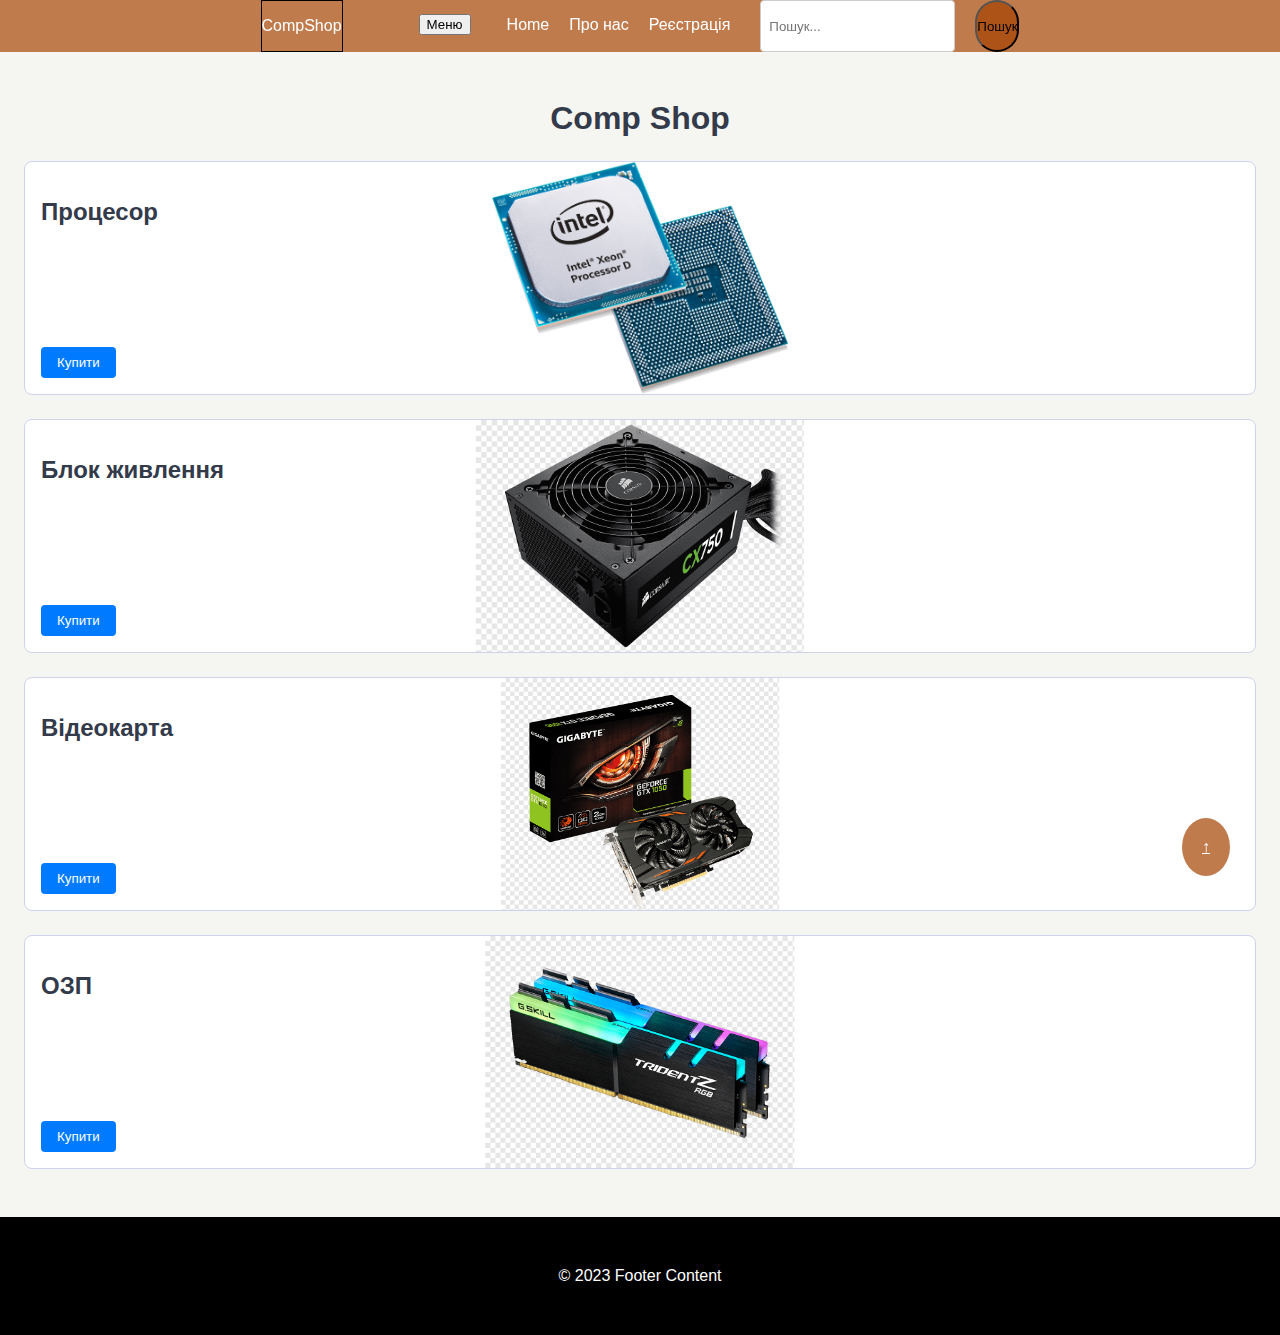
<file: index.html>
<!DOCTYPE html>
<html lang="en">

  <head>
    <meta charset="UTF-8">
    <title>Comp Shop</title>
    <link rel="stylesheet" href="style.css">
  </head>

<!DOCTYPE html>
<html lang="en">

  <head>
    <meta charset="UTF-8">
    <title>Mate academy</title>
    <link rel="stylesheet" href="style.css">
  </head>

  <body id="page-top">


      

      <nav class="nav">

        <span class="logo"><a href="index.html" class="nav__link">CompShop</a></span>
        <div class="dropdown">
          <button class="dropbtn">Меню</button>
          <div class="dropdown-content">
            <a href="#processor" class="nav__link">Процесор</a>
            <a href="#PowerBlock" class="nav__link">Блок живлення</a>
            <a href="#GraphicCard" class="nav__link">Відеокарта</a>
            <a href="#Memory" class="nav__link">ОЗП</a>
          </div>
        </div>
        <a href="index.html"class="nav__link">Home</a>
        <a href="AboutUs.html" class="nav__link">Про нас</a>
        <a href="registration.html" class="nav__link">Реєстрація</a>
        <input type="text" id="search" placeholder="Пошук...">
        <button class="search-button">Пошук</button>
  
      </nav>

    <main class="main">
      <h1 class="title">Comp Shop</h1>

      <section class="section" id="processor">
        <h2 class="section-title">
          Процесоp
        </h2>
        <img class="CPU" src="CPU.png" alt="CPU">
        <button class="buy-button">Купити</button>
      </section>


      <section class="section" id="PowerBlock">
        <h2 class="section-title">
          Блок живлення
        </h2>

        <img class="BP" src="блок питания.png" alt="BP">
        <button class="buy-button">Купити</button>
      </section>


      <section class="section" id="GraphicCard">
        <h2 class="section-title">
          Відеокарта
        </h2>

        <img class="videocard" src="videocard.png" alt="videocard">
        <button class="buy-button">Купити</button>
      </section>


      <section class="section" id="Memory">
        <h2 class="section-title">
          ОЗП
        </h2>

        <img class="ram" src="RAM.png" alt="ram">
        <button class="buy-button">Купити</button>
      </section>
    </main>

    <a href="#page-top" class="go-back">↑</a>
    <footer class="footer">
      © 2023 Footer Content
   </footer>
  </body>
</html>
</file>
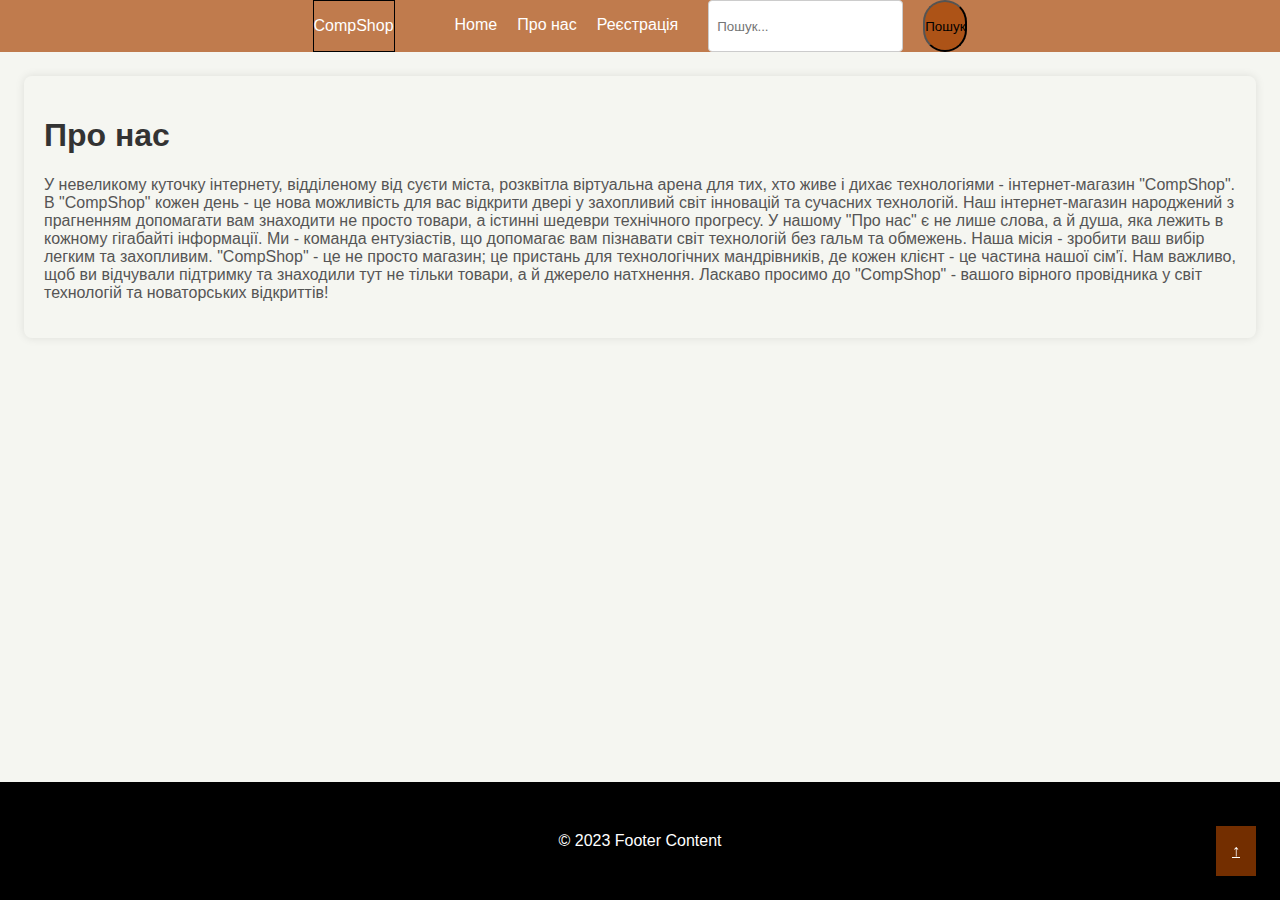
<file: AboutUs.html>
<!DOCTYPE html>
<html lang="en">
<head>
  <meta charset="UTF-8">
  <meta name="viewport" content="width=device-width, initial-scale=1.0">
  <title>Comp Shop</title>
  <link rel="stylesheet" href="AboutUs.css">
</head>
<body id="page-top">


      

  <nav class="nav">
    <span class="logo"><a href="index.html" class="nav__link">CompShop</a></span>
    <a href="index.html"class="nav__link">Home</a>
    <a href="AboutUs.html" class="nav__link">Про нас</a>
    <a href="registration.html" class="nav__link">Реєстрація</a>
    <input type="text" id="search" placeholder="Пошук...">
    <button class="search-button">Пошук</button>

  </nav>

<main class="main">
  <div>
    <h1>Про нас</h1>
    <p>У невеликому куточку інтернету, відділеному від суєти міста, розквітла віртуальна арена для тих, хто живе і дихає технологіями - інтернет-магазин "CompShop".

      В "CompShop" кожен день - це нова можливість для вас відкрити двері у захопливий світ інновацій та сучасних технологій. Наш інтернет-магазин народжений з прагненням допомагати вам знаходити не просто товари, а істинні шедеври технічного прогресу.
      
      У нашому "Про нас" є не лише слова, а й душа, яка лежить в кожному гігабайті інформації. Ми - команда ентузіастів, що допомагає вам пізнавати світ технологій без гальм та обмежень. Наша місія - зробити ваш вибір легким та захопливим.
      
      "CompShop" - це не просто магазин; це пристань для технологічних мандрівників, де кожен клієнт - це частина нашої сім'ї. Нам важливо, щоб ви відчували підтримку та знаходили тут не тільки товари, а й джерело натхнення.
      
      Ласкаво просимо до "CompShop" - вашого вірного провідника у світ технологій та новаторських відкриттів!</p>
  </div>

</main>

<a href="#page-top" class="go-back">↑</a>
<footer class="footer">
  © 2023 Footer Content
</footer>
</body>
</html>
</file>
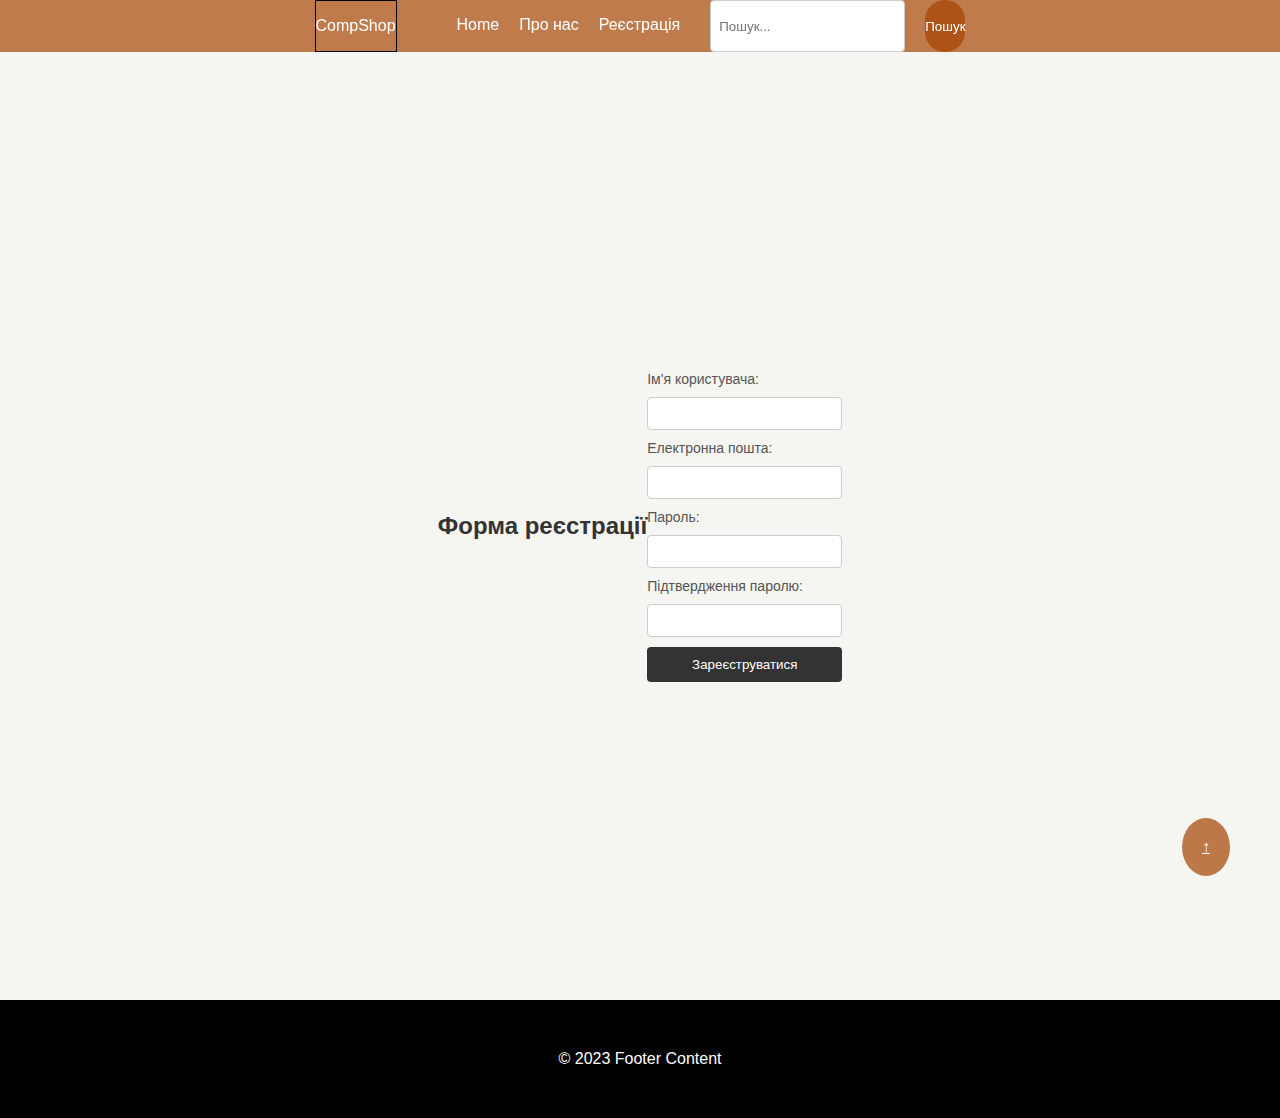
<file: registration.html>
<!DOCTYPE html>
<html lang="en">

  <head>
    <meta charset="UTF-8">
    <title>Comp Shop</title>
    <link rel="stylesheet" href="registration.css">
  </head>

<!DOCTYPE html>
<html lang="en">

  <head>
    <meta charset="UTF-8">
    <title>Mate academy</title>
    <link rel="stylesheet" href="style.css">
  </head>

  <body id="page-top">


      

      <nav class="nav">
        <span class="logo"><a href="index.html" class="nav__link">CompShop</a></span>
        <a href="index.html"class="nav__link">Home</a>
        <a href="AboutUs.html" class="nav__link">Про нас</a>
        <a href="registration" class="nav__link">Реєстрація</a>
        <input type="text" id="search" placeholder="Пошук...">
        <button class="search-button">Пошук</button>
  
      </nav>

    <main class="main">
      <h2 class="title">Форма реєстрації</h2>
      <form action="process_registration.php" method="post">
        <label for="username">Ім'я користувача:</label>
        <input type="text" id="username" name="username" required>
  
        <label for="email">Електронна пошта:</label>
        <input type="email" id="email" name="email" required>
  
        <label for="password">Пароль:</label>
        <input type="password" id="password" name="password" required>
  
        <label for="confirm_password">Підтвердження паролю:</label>
        <input type="password" id="confirm_password" name="confirm_password" required>
  
        <button type="submit">Зареєструватися</button>
      </form>
    </main>

    <a href="#page-top" class="go-back">↑</a>
    <footer class="footer">
      © 2023 Footer Content
   </footer>
  </body>
</html>
</file>
<file: style.css>
html{
  --text-color:#333a4a;
  --page-color:#f5f6f1;
  --section-border-color: #ced2ed;
  --header-color: rgba(165, 66, 0, 0.699);
  --header-height:50px;

  font-family: Arial, Helvetica, sans-serif;
  color: var(--text-color);
  scroll-behavior: smooth;
}

body{
  margin: 0;

}

main{
  padding: 24px;
  background-color: var(--page-color);
 } 

.logo{

  display: flex;
  margin-right: 40px;
  border: 1px solid #000;
  
  line-height: var(--header-height);
  color: white;
  text-decoration: none;
}
#search {
  padding: 8px;
  border: 1px solid #ccc;
  border-radius: 4px;
  margin-left: 10px; /* Встановлюємо відступ для розділення пошукового вікна від інших елементів */
}

.nav{
  position: sticky;
  top: 0;
  z-index: 1;
  display: flex;
  gap: 20px;
  justify-content: center;
  background-color: var(--header-color);
}

.nav__link{
  line-height: var(--header-height);
  color:#fff;
  text-decoration: none;
}

/* Додайте стилі для dropdown-меню */
.dropdown {
  display: inline-block;
  color: var(--header-color);
  text-align: center;
  padding: 14px 16px;
  text-decoration: none;
  vertical-align: middle; /* Вирівнює блок dropdown по вертикалі відносно решти навігаційного меню */
}

.dropdown-content {
  display: none;
  position: absolute;
  background-color: var(--header-color);
  min-width: 160px;
  box-shadow: 0 8px 16px rgba(0, 0, 0, 0.2);
  z-index: 1;
}

.dropdown-content a {
  color: #fff;
  padding: 12px 16px;
  text-decoration: none;
  display: block;
}

.dropdown-content a:hover {
  background-color: rgba(255, 255, 255, 0.2);
}

.dropdown:hover .dropdown-content {
  display: block;
}

.search-button{
  padding: 0;
  background-color: var(--header-color);
  border-radius: 25px;
}
.title{
  margin: 24px 0;
  text-align: center;
}

.section{
  position: relative;
  height: 200px;
  margin: 24px 0;
  padding: 16px;
  background-color: #fff;
  border: 1px solid var(--section-border-color);
  border-radius: 8px;
}
.CPU {
  max-width: 100%;
  max-height: 100%;
  width: auto;
  height: auto;
  display: block;
  position: absolute;
  top: 50%;
  left: 50%;
  transform: translate(-50%, -50%);
}

.BP{
  max-width: 100%;
  max-height: 100%;
  width: auto;
  height: auto;
  display: block;
  position: absolute;
  top: 50%;
  left: 50%;
  transform: translate(-50%, -50%);
}

.videocard{
  max-width: 100%;
  max-height: 100%;
  width: auto;
  height: auto;
  display: block;
  position: absolute;
  top: 50%;
  left: 50%;
  transform: translate(-50%, -50%);
}

.ram{
  max-width: 100%;
  max-height: 100%;
  width: auto;
  height: auto;
  display: block;
  position: absolute;
  top: 50%;
  left: 50%;
  transform: translate(-50%, -50%);
}

.buy-button {
  position: absolute;
  bottom: 16px; /* Расположение внизу */
  left: 16px; /* Расположение слева */
  padding: 8px 16px;
  background-color: #007bff; /* Цвет фона кнопки */
  color: #fff; /* Цвет текста кнопки */
  border: none;
  border-radius: 4px;
  cursor: pointer;
}

.section_title{
  margin: 0 0 16px;
  text-decoration: none;
  
}

.go-back{

  position:fixed;
  bottom: 24px;
  right: 50px;
  display: block;
  padding: 20px;
  background-color: var(--header-color);
  color: #fff;
  border-radius: 50%;
  z-index: 2;
}

.footer{
  padding: 50px;
  text-align: center;

  background-color: #000;
  color: #fff;
}
</file>
<file: AboutUs.css>
html {
  --text-color: #333a4a;
  --page-color: #f5f6f1;
  --section-border-color: #ced2ed;
  --header-color: rgba(165, 66, 0, 0.699);
  --header-height: 50px;

  font-family: Arial, Helvetica, sans-serif;
  color: var(--text-color);
  scroll-behavior: smooth;
}

body {
  margin: 0;
  display: flex;
  flex-direction: column;
  min-height: 100vh;
}

main {
  padding: 24px;
  background-color: var(--page-color);
  flex: 1;
} 

.logo {
  display: flex;
  margin-right: 40px;
  border: 1px solid #000;
  line-height: var(--header-height);
  color: white;
  text-decoration: none;
}
#search {
  padding: 8px;
  border: 1px solid #ccc;
  border-radius: 4px;
  margin-left: 10px; /* Встановлюємо відступ для розділення пошукового вікна від інших елементів */
}

.search-button{
  padding: 0;
  background-color: var(--header-color);
  border-radius: 25px;
}
.nav {
  position: sticky;
  top: 0;
  z-index: 1;
  display: flex;
  gap: 20px;
  justify-content: center;
  background-color: var(--header-color);
}

.nav__link {
  line-height: var(--header-height);
  color: #fff;
  text-decoration: none;
}

.title {
  margin: 24px 0;
  text-align: center;
}

.section {
  position: relative;
  height: 200px;
  margin: 24px 0;
  padding: 16px;
  background-color: #fff;
  border: 1px solid var(--section-border-color);
  border-radius: 8px;
}

.section_title {
  margin: 0 0 16px;
  text-decoration: none;
}

.go-back {
  position: fixed;
  bottom: 24px;
  right: 24px;
  display: block;
  padding: 16px;
  background-color: var(--header-color);
  color: #fff;
  z-index: 2;
}

.footer {
  padding: 50px;
  text-align: center;
  background-color: #000;
  color: #fff;
  margin-top: auto;
}

/* Додайте стилізацію для "div" з вашого попереднього коду тут */
div {


  padding: 20px;

  border-radius: 8px;
  box-shadow: 0 0 10px rgba(0, 0, 0, 0.1);
}

h1 {
  color: #333;
}

p {
  color: #555;

}

div:hover {
  box-shadow: 0 0 15px rgba(0, 0, 0, 0.2);
  transition: box-shadow 0.3s ease-in-out;
}
</file>
<file: registration.css>
html {
  --text-color: #333a4a;
  --page-color: #f5f6f1;
  --section-border-color: #ced2ed;
  --header-color: rgba(165, 66, 0, 0.699);
  --header-height: 50px;

  font-family: Arial, Helvetica, sans-serif;
  color: var(--text-color);
  scroll-behavior: smooth;
}

body {
  margin: 0;
  display: flex;
  flex-direction: column;
  min-height: 100vh;
}



.logo {
  display: flex;
  margin-right: 40px;
  border: 1px solid #000;
  line-height: var(--header-height);
  color: white;
  text-decoration: none;
}

#search {
  padding: 8px;
  border: 1px solid #ccc;
  border-radius: 4px;
  margin-left: 10px; /* Встановлюємо відступ для розділення пошукового вікна від інших елементів */
}
.search-button{
  padding: 0;
  background-color: var(--header-color);
  border-radius: 25px;
}
.nav {
  position: sticky;
  top: 0;
  z-index: 1;
  display: flex;
  gap: 20px;
  justify-content: center;
  background-color: var(--header-color);
}

.nav__link {
  line-height: var(--header-height);
  color: #fff;
  text-decoration: none;
}

.main {
  display: flex;
  justify-content: center;
  align-items: center;
  height: 100vh;
}

.registration-container {
  background-color: white;
  padding: 20px;
  border-radius: 8px;
  box-shadow: 0 0 10px rgba(0, 0, 0, 0.1);
}

.title {
  text-align: center;
  color: #333;
}

form {
  display: flex;
  flex-direction: column;
  gap: 10px;
}

label {
  color: #555;
  font-size: 14px;
}

input {
  padding: 8px;
  border: 1px solid #ccc;
  border-radius: 4px;
}

button {
  background-color: #333;
  color: white;
  padding: 10px;
  border: none;
  border-radius: 4px;
  cursor: pointer;
}

button:hover {
  background-color: #555;
}


.go-back {
  position: fixed;
  bottom: 24px;
  right: 24px;
  display: block;
  padding: 16px;
  background-color: var(--header-color);
  color: #fff;
  z-index: 2;
}

.footer {
  padding: 50px;
  text-align: center;
  background-color: #000;
  color: #fff;
  margin-top: auto;
}
</file>
